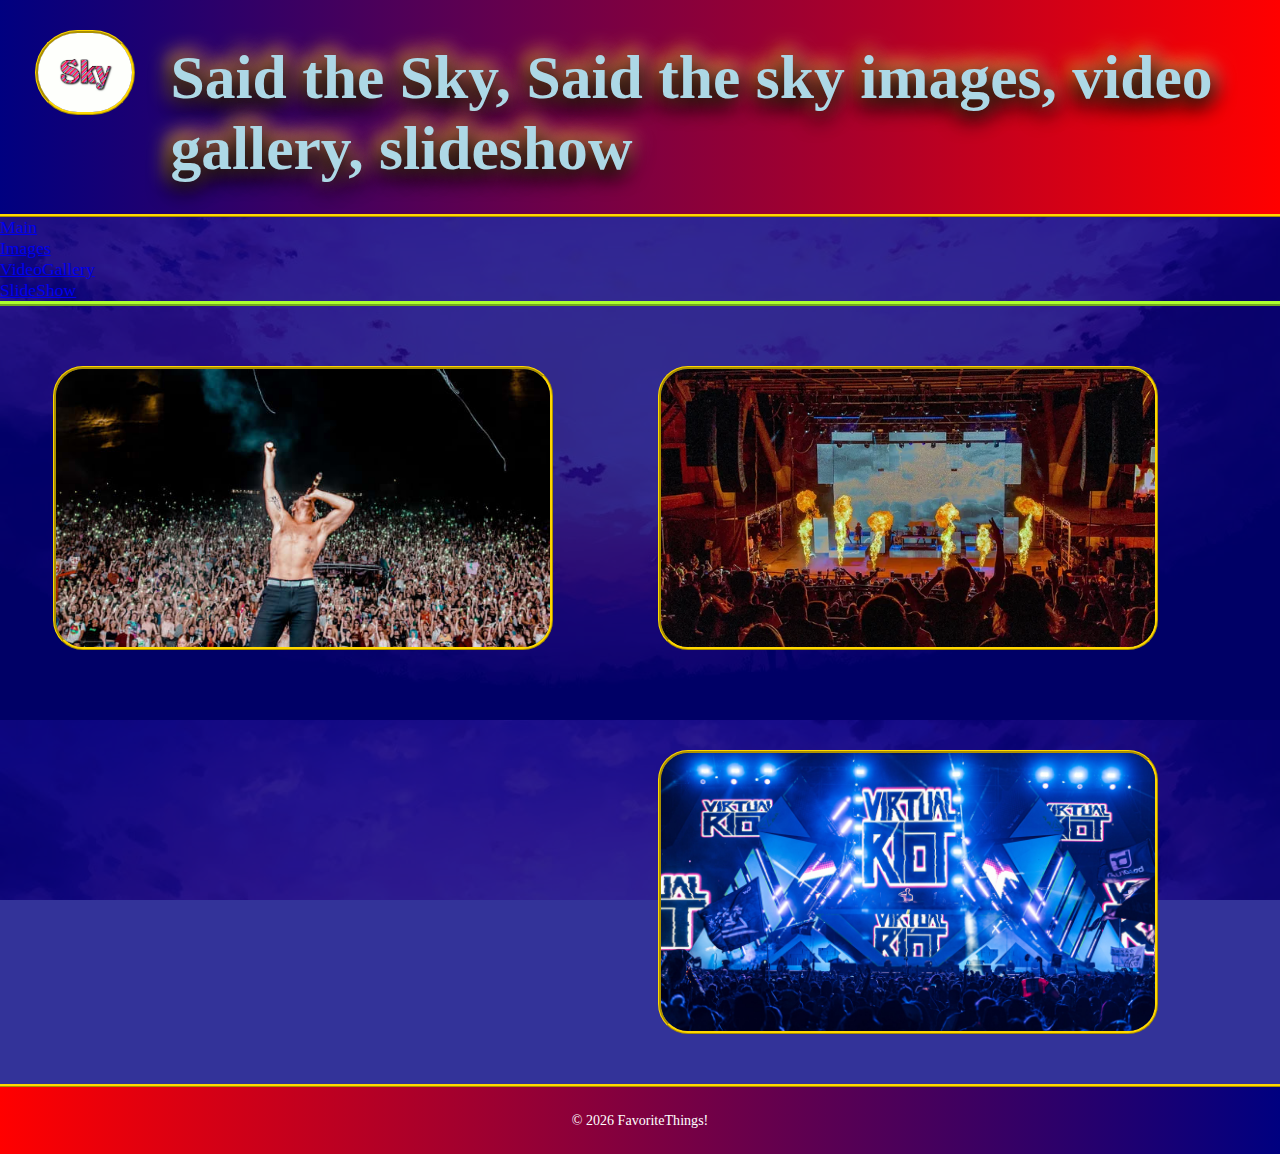
<file: index.html>
<!DOCTYPE html>
<html lang="en">

<head>
    <meta charset="UTF-8">
    <meta http-equiv="X-UA-Compatible" content="IE=edge">
    <meta name="viewport" content="width=device-width, initial-scale=1.0">
    <link rel="preconnect" href="https://fonts.googleapis.com">
    <link rel="preconnect" href="https://fonts.gstatic.com" crossorigin>
    <link href="https://fonts.googleapis.com/css2?family=Red+Hat+Mono:wght@300&display=swap" rel="stylesheet">
   <link href="https://cdn.jsdelivr.net/npm/bootstrap@5.1.3/dist/css/bootstrap.min.css" rel="stylesheet"
        integrity="sha384-1BmE4kWBq78iYhFldvKuhfTAU6auU8tT94WrHftjDbrCEXSU1oBoqyl2QvZ6jIW3" crossorigin="anonymous">
        <link rel="stylesheet" href="styles/main.css">  
    <title>FavoriteThings</title>
</head>

<body>
    <header class="clearfix">
        <img id="logoimage" src="images/gifimage.gif">
        <h2>
            Said the Sky, Said the sky images, video gallery, slideshow
        </h2>
    </header>

    <nav class="navbar navbar-expand-sm bg-dark navbar-dark">
        <div class="container-fluid">
            <ul class="navbar-nav">
                <li class="nav-item">
                    <a class="nav-link" href="index.html">Main</a>
                </li>
                <li class="nav-item">
                    <a class="nav-link" href="imagegallery.html">Images</a>
                </li>
                <li class="nav-item">
                    <a class="nav-link" href="videogallery.html">VideoGallery</a>
                </li>
                <li class="nav-item">
                    <a class="nav-link" href="slideshow.html">SlideShow</a>
                </li>
            </ul>
        </div>
    </nav>
    <main>

        <section>
            <ul class="homepagecontainer">
              <li><img src="images/concert 1.jpeg"></li>
              <li><img src="images/concert2.webp"></li>
              <li><img src="images/concert3.jpeg"></li>
            </ul>
        </section>
        <div><button onclick="topFunction()" id="cornerBtn" title="Go to top">Return To Top</button></div>


        <script>
            // When the user scrolls down 800px from the top of the document, show the button
            window.onscroll = function () { scrollFunction() };

            function scrollFunction() {
                if (document.body.scrollTop > 800 || document.documentElement.scrollTop > 800) {
                    document.getElementById("cornerBtn").style.display = "block";
                } else {
                    document.getElementById("cornerBtn").style.display = "none";
                }
            }

            // When the user clicks on the button, scroll to the top of the document
            function topFunction() {
                document.body.scrollTop = 0;
                document.documentElement.scrollTop = 0;
            }

            //Current Year Function
            window.onload = function () {
                var d = new Date();
                document.getElementById("copyright").innerHTML = d.getFullYear();
            }

        </script>
    </main>
    <footer>
        <p>
        <p>&copy; <span id="copyright"></span> FavoriteThings!</p>
        </p>
    </footer>
    <script src="https://cdn.jsdelivr.net/npm/bootstrap@5.1.3/dist/js/bootstrap.bundle.min.js"
        integrity="sha384-ka7Sk0Gln4gmtz2MlQnikT1wXgYsOg+OMhuP+IlRH9sENBO0LRn5q+8nbTov4+1p"
        crossorigin="anonymous"></script>
</body>

</html>
</file>
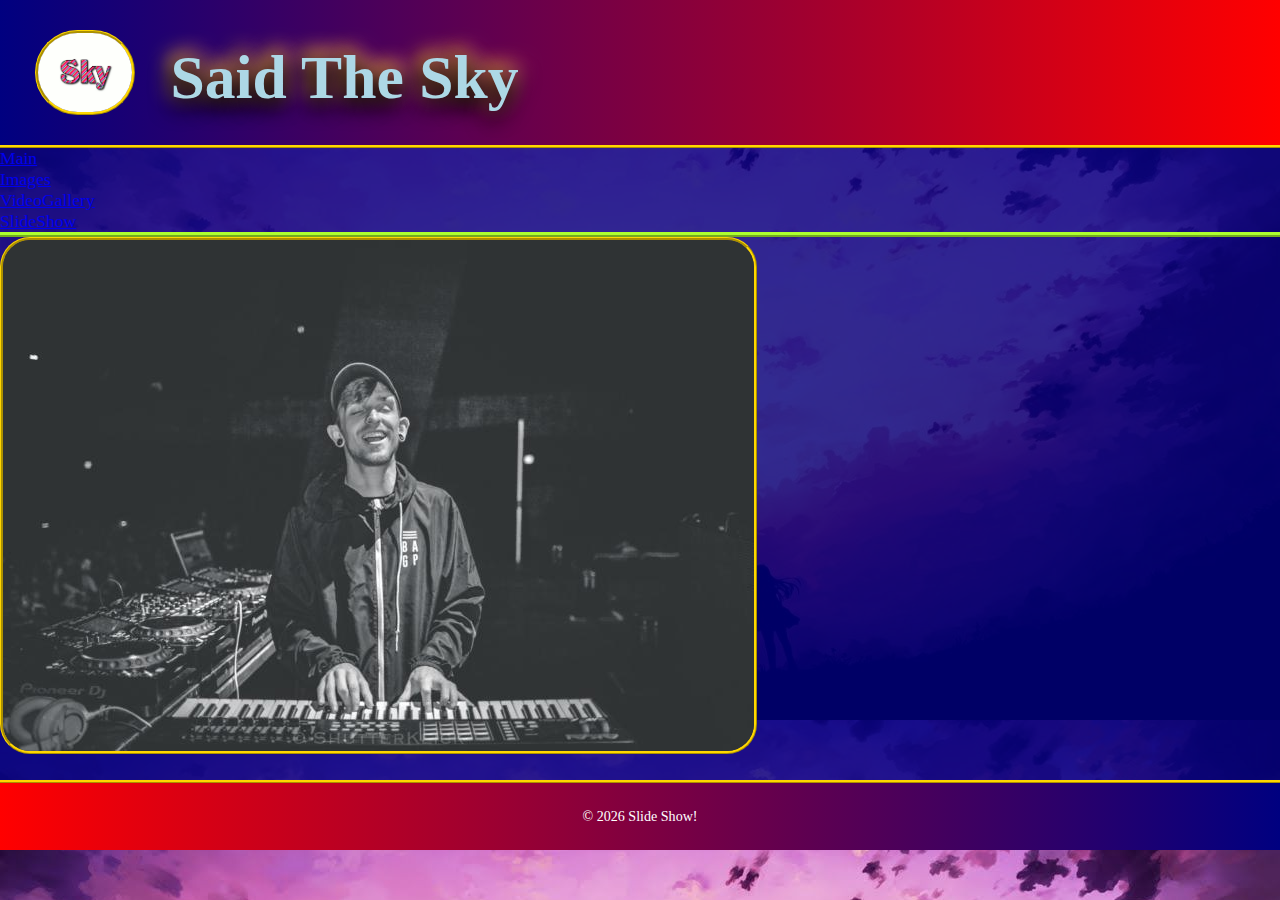
<file: slideshow.html>
<!DOCTYPE html>
<html lang="en">
<head>
    <meta charset="UTF-8">
    <meta http-equiv="X-UA-Compatible" content="IE=edge">
    <meta name="viewport" content="width=device-width, initial-scale=1.0">
    <link rel="preconnect" href="https://fonts.googleapis.com">
    <link rel="preconnect" href="https://fonts.gstatic.com" crossorigin>
    <link href="https://fonts.googleapis.com/css2?family=Red+Hat+Mono:wght@300&display=swap" rel="stylesheet">
    <link href="https://cdn.jsdelivr.net/npm/bootstrap@5.1.3/dist/css/bootstrap.min.css" rel="stylesheet"
    integrity="sha384-1BmE4kWBq78iYhFldvKuhfTAU6auU8tT94WrHftjDbrCEXSU1oBoqyl2QvZ6jIW3" crossorigin="anonymous">

    <link rel="stylesheet" href="styles/main.css">
    <link rel="stylesheet" href="styles/slideshow.css">

    <title>Slide Show</title>
</head>

<body>
    <header class="clearfix">
        <a href="index.html"> <img  id ="logoimage" src="images/gifimage.gif"> </a>
         <h2>
             Said The Sky
         </h2>
     </header>

    <nav class="navbar navbar-expand-sm bg-dark navbar-dark">
        <div class="container-fluid">
            <ul class="navbar-nav">
                <li class="nav-item">
                    <a class="nav-link" href="index.html">Main</a>
                </li>
                <li class="nav-item">
                    <a class="nav-link" href="imagegallery.html">Images</a>
                </li>
                <li class="nav-item">
                    <a class="nav-link" href="videogallery.html">VideoGallery</a>
                </li>
                <li class="nav-item">
                    <a class="nav-link" href="slideshow.html">SlideShow</a>
                </li>
            </ul>
        </div>
    </nav>

        <div class="slideshow-container">

            <!-- Full-width images with number and caption text -->


            <div class="mySlides fadeout">
            <img src="images/slide1.jpeg">
                <div class="text"></div>
            </div>


            <div class="mySlides fadeout">
                <img  src="images/tree-736885__480.webp">
                <div class="text"></div>
            </div>

            <div class="mySlides fadeout">
                <img src="images/slide2.jpeg">
                <div class="text"></div>
            </div>

            <div class="mySlides fadeout">
                <img src="images/slide3.webp">
                <div class="text"></div>
            </div>

            <div class="mySlides fadeout">
                <img src="images/slide4.jpeg">
                <div class="text"></div>
            </div>

            <div class="mySlides fadeout">
                <img src="images/slide5.jpeg">
                <div class="text"></div>
            </div>


        </div>
        <br>


    <script>
        window.onload = function () {
            var d = new Date();
            document.getElementById("copyright").innerHTML = d.getFullYear();
        }
    </script>
    <!-- footer - the bottom section of the web page, containing the copyright information -->
    <footer>
        <p>&copy; <span id="copyright"></span> Slide Show!</p>
    </footer>
    <script>


        let slideIndex = 0;
        showSlides();

        function showSlides() {
            let i;
            let slides = document.getElementsByClassName("mySlides");
            for (i = 0; i < slides.length; i++) { slides[i].style.display = "none"; } slideIndex++; if (slideIndex >
                slides.length) { slideIndex = 1 }
            slides[slideIndex - 1].style.display = "block";
            setTimeout(showSlides, 5000); // Change image every 2 seconds
        }
    </script>
    <script src="https://cdn.jsdelivr.net/npm/bootstrap@5.1.3/dist/js/bootstrap.bundle.min.js" integrity="sha384-ka7Sk0Gln4gmtz2MlQnikT1wXgYsOg+OMhuP+IlRH9sENBO0LRn5q+8nbTov4+1p" crossorigin="anonymous"></script>
</body>

</html>
</file>
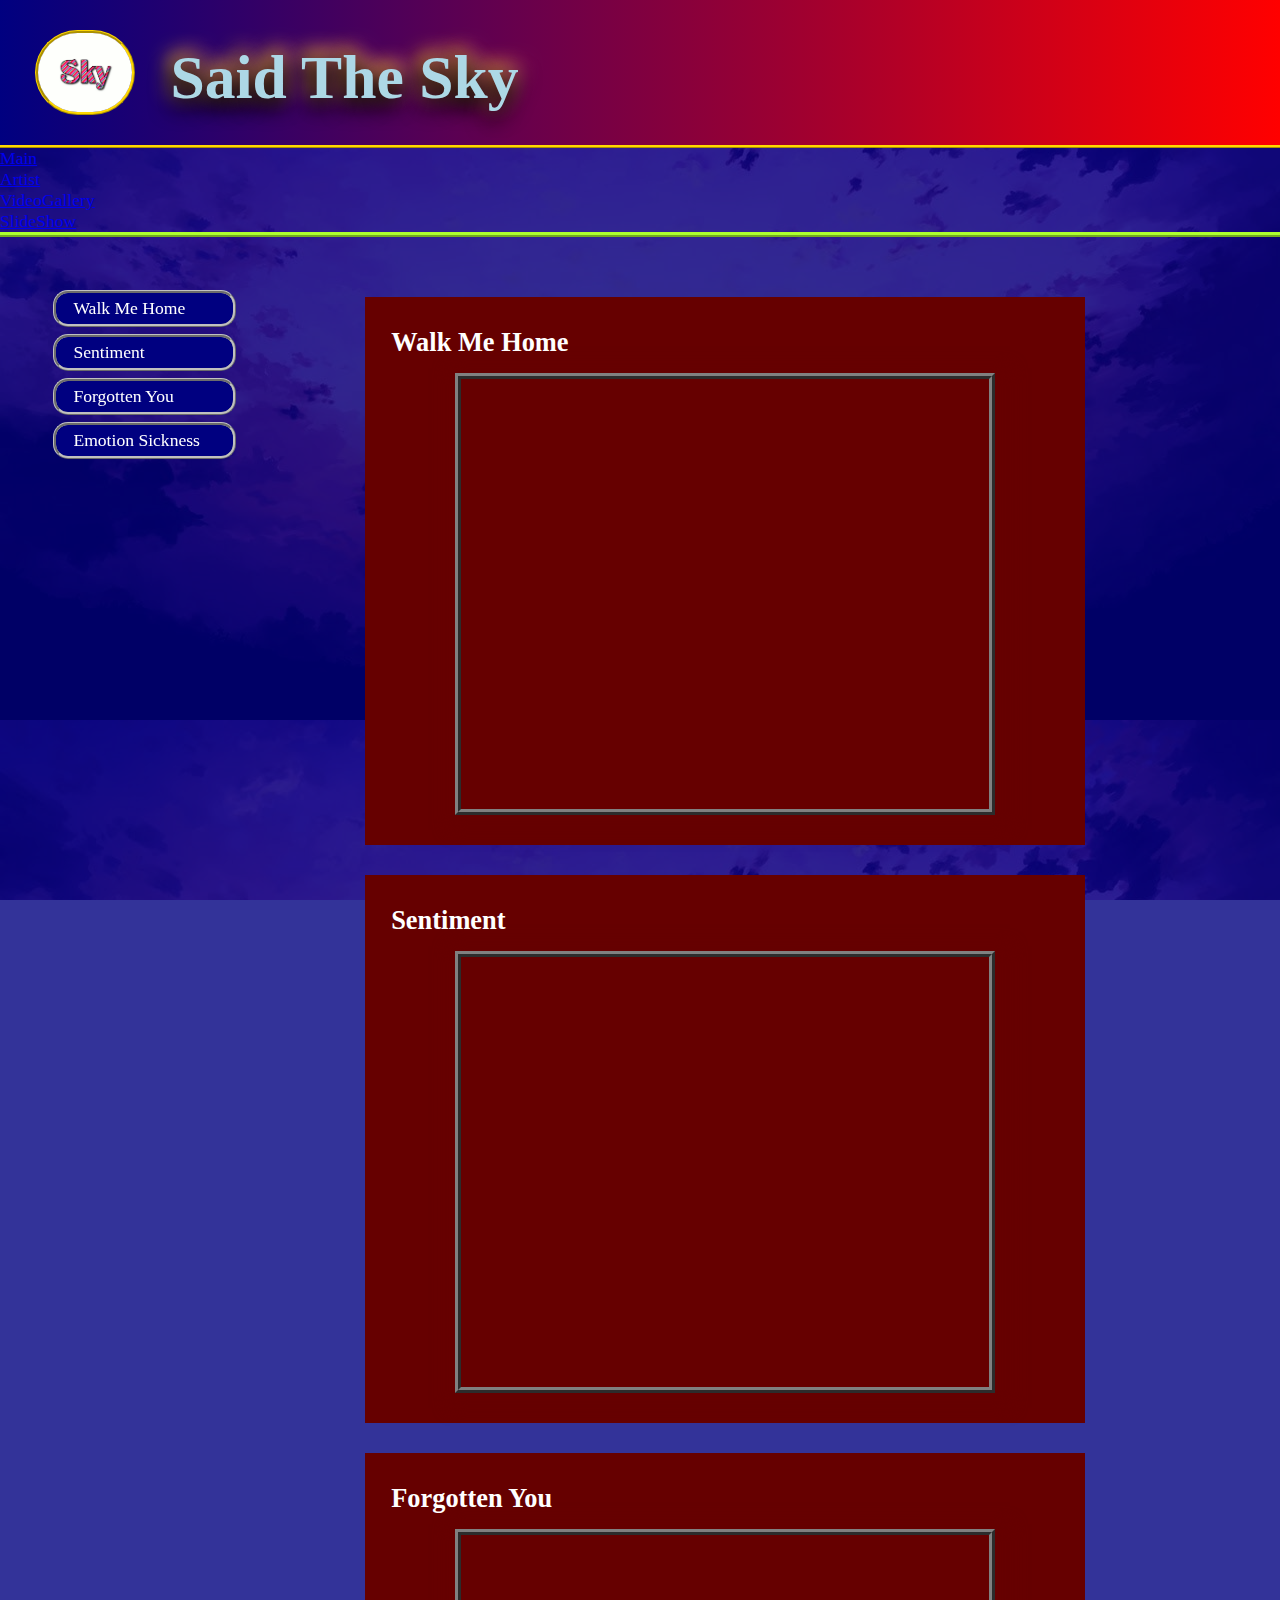
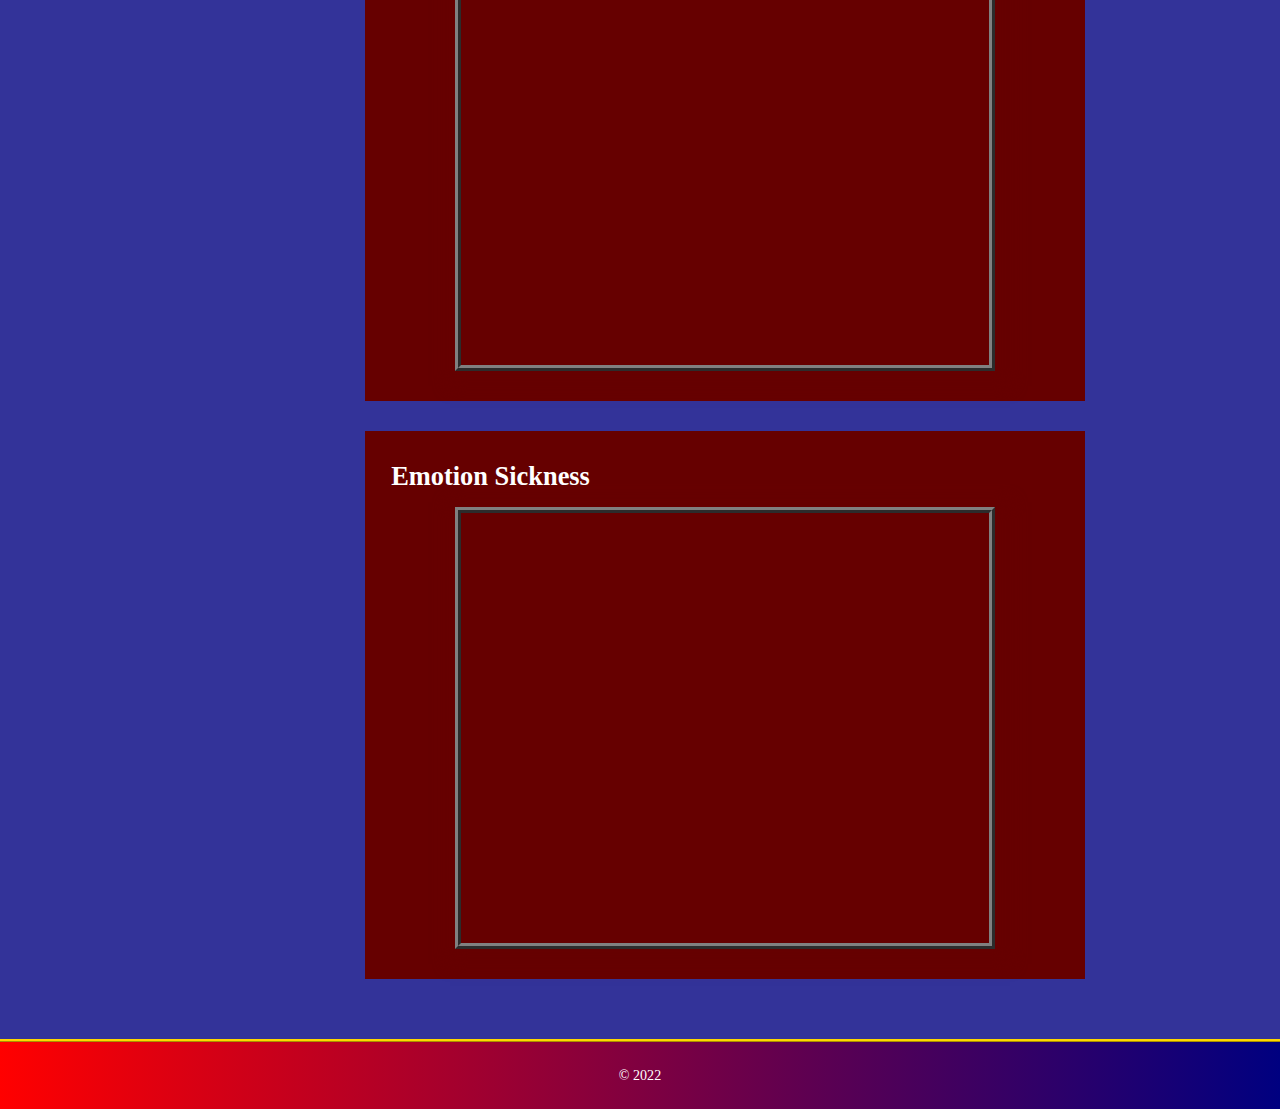
<file: videogallery.html>
<!DOCTYPE html>
<html lang="en">

<head>
    <meta charset="UTF-8">
    <meta http-equiv="X-UA-Compatible" content="IE=edge">
    <meta name="viewport" content="width=device-width, initial-scale=1.0">

    <link rel="preconnect" href="https://fonts.googleapis.com">
    <link rel="preconnect" href="https://fonts.gstatic.com" crossorigin>
    <link href="https://fonts.googleapis.com/css2?family=Red+Hat+Mono:wght@300&display=swap" rel="stylesheet">
    <link href="https://fonts.googleapis.com/css2?family=Red+Hat+Mono:wght@300&display=swap" rel="stylesheet">
    <link href="https://cdn.jsdelivr.net/npm/bootstrap@5.1.3/dist/css/bootstrap.min.css" rel="stylesheet"
        integrity="sha384-1BmE4kWBq78iYhFldvKuhfTAU6auU8tT94WrHftjDbrCEXSU1oBoqyl2QvZ6jIW3" crossorigin="anonymous">
        <link rel="stylesheet" href="styles/main.css">
        <title>videogallery</title>
    </head>

<body>
    <header class="clearfix">
        <a href="index.html"> <img id="logoimage" src="images/gifimage.gif"> </a>
        <h2>
            Said The Sky
        </h2>
    </header>

    <nav class="navbar navbar-expand-sm bg-dark navbar-dark">
        <div class="container-fluid">
            <ul class="navbar-nav">
                <li class="nav-item">
                    <a class="nav-link" href="index.html">Main</a>
                </li>
                <li class="nav-item">
                    <a class="nav-link" href="imagegallery.html">Artist</a>
                </li>
                <li class="nav-item">
                    <a class="nav-link" href="videogallery.html">VideoGallery</a>
                </li>
                <li class="nav-item">
                    <a class="nav-link" href="slideshow.html">SlideShow</a>
                </li>
            </ul>
        </div>
    </nav>
    <nav id="navlist">
        <ul>
            <li> <a href="#vid1"> Walk Me Home</a> </li>
            <li> <a href="#vid2"> Sentiment</a> </li>
            <li> <a href="#vid3"> Forgotten You</a> </li>
            <li> <a href="#vid4">Emotion Sickness </a></li>


        </ul>
    </nav>
    <main>

        <section class="videogallery">
            <article id="vid1">
                <h4> Walk Me Home </h4>
                <div class="videowrapper">
                    <iframe src="https://www.youtube.com/embed/02IboPNPog8" title="YouTube video player" frameborder="0"
                        allow="accelerometer; autoplay; clipboard-write; encrypted-media; gyroscope; picture-in-picture"
                        allowfullscreen></iframe>

                </div>
            </article>
            <article id="vid2">
                <h4> Sentiment </h4>
                <div class="videowrapper">
                    <iframe src="https://www.youtube.com/embed/DWBjP3UnBUE" title="YouTube video player" frameborder="0"
                        allow="accelerometer; autoplay; clipboard-write; encrypted-media; gyroscope; picture-in-picture"
                        allowfullscreen></iframe>


                </div>
            </article>
            <article id="vid3">
                <h4> Forgotten You </h4>
                <div class="videowrapper">
                    <iframe src="https://www.youtube.com/embed/9XnYmDB_lhE" title="YouTube video player" frameborder="0"
                        allow="accelerometer; autoplay; clipboard-write; encrypted-media; gyroscope; picture-in-picture"
                        allowfullscreen></iframe>
                </div>
            </article>

            <article id="vid4">
                <h4> Emotion Sickness </h4>
                <div class="videowrapper">
                    <iframe src="https://www.youtube.com/embed/jspfON3QiiU" title="YouTube video player" frameborder="0"
                        allow="accelerometer; autoplay; clipboard-write; encrypted-media; gyroscope; picture-in-picture"
                        allowfullscreen></iframe>
                </div>
            </article>
        </section>
        <div><button onclick="topFunction()" id="cornerBtn" title="Go to top">Return To Top</button></div>


        <script>
            // When the user scrolls down 800px from the top of the document, show the button
            window.onscroll = function () { scrollFunction() };

            function scrollFunction() {
                if (document.body.scrollTop > 800 || document.documentElement.scrollTop > 800) {
                    document.getElementById("cornerBtn").style.display = "block";
                } else {
                    document.getElementById("cornerBtn").style.display = "none";
                }
            }

            // When the user clicks on the button, scroll to the top of the document
            function topFunction() {
                document.body.scrollTop = 0;
                document.documentElement.scrollTop = 0;
            }
        </script>
    </main>
    <footer>
        <p>
            &copy; 2022
        </p>
    </footer>
    <script src="https://cdn.jsdelivr.net/npm/bootstrap@5.1.3/dist/js/bootstrap.bundle.min.js"
        integrity="sha384-ka7Sk0Gln4gmtz2MlQnikT1wXgYsOg+OMhuP+IlRH9sENBO0LRn5q+8nbTov4+1p"
        crossorigin="anonymous"></script>
</body>

</html>
</file>
<file: styles/main.css>
* {
    margin: 0;
    padding: 0;
    box-sizing: border-box;
}

.clearfix::after {
    content: "";
    clear: both;
    display: table;
}


html {
    background-image: url("../images/background5.jpeg");
    background-attachment: fixed;
}

body {
    font-family: 'Righteous', cursive;
    font-size: 110%;
    background-color: rgba(0, 0, 128, 0.8);
}

header {
    background-color: white;
    background-image: linear-gradient(to right, navy, red);
    padding: 30px 0;
    border-bottom: 3px ridge gold;
}

header h2 {
    font-size: 350%;
    padding-top: 12px;
    color: lightblue;
    text-shadow: 5px 5px 20px black, -5px 10px 20px black, 5px -5px 20px lightcoral, -5px -5px 20px gold;
}

#logoimage {
    max-width: 100px;
    width: 100%;
    float: left;
    margin: 0 2em;
    border: 3px ridge gold;
    border-radius: 60px;
}

.navbar {
    border-bottom: 5px ridge greenyellow;
}

#navlist {
    width: 15%;
    float: left;
    margin: 3em 0 0 3em;
    position: sticky;
    top: 150px;
}

#navlist ul {
    list-style: none;
}

#navlist ul li a {
    display: block;
    text-decoration: none;
    padding: 5px 1em;
    border: 3px ridge silver;
    border-radius: 15px;
    color: white;

}

#navlist ul li {
    background-color: navy;
    margin-bottom: 7px;
    border-radius: 15px;
    margin-left: 0;
    margin-right: .5em;
    transition: all .5s;
}

#navlist ul li a:hover {
    color: navy;

}

#navlist ul li:hover {
    background-color: white;
    margin-left: .5em;
    margin-right: 0;
}

.videogallery {
    width: 75%;
    float: left;
    margin: 30px auto;
}

article {
    width: 75%;
    background-color: #660000;
    padding: 30px 0;
    margin: 30px auto;
}

article h4 {
    font-size: 150%;
    color: white;
    padding: 0 0 15px 1em;
}


.homepagecontainer {
    margin: 10px auto;
    list-style: none;

}

.homepagecontainer img {
    float: left;
    max-width: 500px;
    border: 3px ridge gold;
    border-radius: 30px;
    margin: 50px 3em;
    width: 100%;
}

.videowrapper {
    width: 75%;
    position: relative;
    padding-bottom: 56.25%;
    /* 16:9 */
    padding-top: 25px;
    height: 0;
    margin: 0 auto;
    border: 6px ridge #808080;
    box-shadow: 5px 5px 15px 10px #660000;
}

.videowrapper iframe {
    position: absolute;
    top: 0;
    left: 0;
    width: 100%;
    height: 100%;
}

#cornerBtn {
    display: none;
    /* Hidden by default */
    position: fixed;
    left: 5px;
    bottom: 150px;
    z-index: 99;
    /* Make sure it does not overlap */
    border: 1px solid black;
    outline: none;
    /* Remove outline */
    font-weight: bold;
    cursor: pointer;
    /* Add a mouse pointer on hover */
    padding: .5em .5em;
    margin: 0 1em 3px 0;
    font-family: 'Nova Square', cursive;
    font-size: 100%;
    border-radius: 5px;
    background-color: rgba(0, 0, 0, .25);
    color: white;
    transition: all .5s;
}

#cornerBtn:hover {
    background-color: rgba(0, 0, 0, 1);
    color: red;
    border: 1px solid red;
}

footer {
    clear: both;
    background-color: white;
    padding: 25px 0;
    background-image: linear-gradient(to right, red, navy);
    border-top: 3px ridge gold;
}

footer p {
    text-align: center;
    font-size: 80%;
    color: white;
}


@media only screen and (max-width: 800px) {

    header {
        text-align: center;
    }

    #logoimage {
        float: none;
        display: block;
        margin: 0 auto;
    }

    #navlist {
        display: none;
    }

    section {
        float: 100%;
        width: 100%;
    }

    article {
        width: 100%;
    }

    .videowrapper {
        width: 100%;
        border: none;
    }
}
</file>
<file: styles/slideshow.css>
.slideshow {
  max-width: 800px;
  position: relative;
  margin: 30px auto 0;
}

.mySlides {
  display: none;

}
.mySlides img {
    border: 3px ridge gold;
    border-radius: 30px;
    max-width: 800px;
}


.prev, .next {
  cursor: pointer;
  position: absolute;
  top: 50%;
  width: auto;
  margin-top: -22px;
  padding: 16px;
  color: white;
  font-weight: bold;
  font-size: 18px;
  transition: 0.6s ease;
  border-radius: 0 3px 3px 0;
  user-select: none;
}


.next {
  right: 0;
  border-radius: 3px 0 0 3px;
}

.prev:hover, .next:hover {
  background-color: rgba(0,0,0,0.8);
}

.text {
  color: #f2f2f2;
  font-size: 15px;
  padding: 8px 12px;
  position: absolute;
  bottom: 8px;
  width: 100%;
  text-align: center;
}

.numbertext {
  color: #f2f2f2;
  font-size: 12px;
  padding: 8px 12px;
  position: absolute;
  top: 0;
}

/* The dots/bullets/indicators */
.dot {
  cursor: pointer;
  height: 15px;
  width: 15px;
  margin: 0 2px;
  background-color: #bbb;
  border-radius: 50%;
  display: inline-block;
  transition: background-color 0.6s ease;
}

.active, .dot:hover {
  background-color: #717171;
}

/* Fading animation */
.fadeout {
  animation-name: fade;
  animation-duration: 1.5s;
}

@keyframes fade {
  from {opacity: .4}
  to {opacity: 1}
}
@media only screen and (max-width: 800px) {
  .mySlides img {
    max-width: 100%;
    border: none;
    border-radius: 0;
  }
}
</file>
